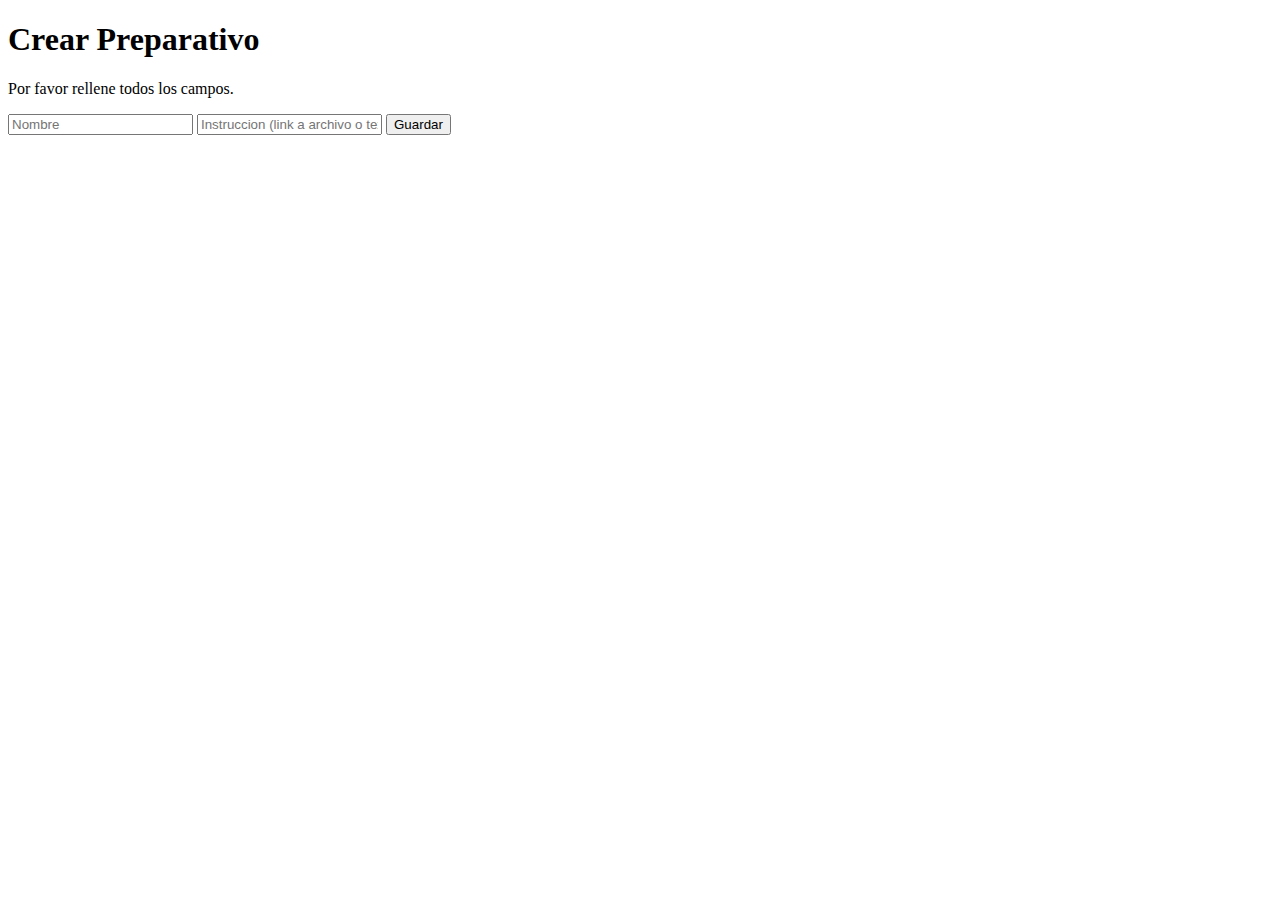
<file: target/classes/templates/admin/crearPrepa.html>
<!DOCTYPE html>
<html lang="es-AR" xmlns:th="https://www.thymeleaf.org" xmlns:layout="http://www.ultraq.net.nz/thymeleaf/layout" layout:decorate="~{layout/layout}">
<head>
<meta charset="UTF-8">
<meta http-equiv="X-UA-Compatible" content="IE=edge">
<meta name="viewport" content="width=device-width, initial-scale=1, shrink-to-fit=no">
<title>Analisis</title>
</head>
<body>
	<div class="container-fluid" layout:fragment="contenido">
		<div class="card shadow mb-4 mx-auto" style="width: 50rem;">
			<div class="card-header py-3">
				<div class="row">
					<div class="col">
						<h1 class="h3 mb-2 text-gray-800">Crear Preparativo</h1>
					</div>
				</div>
			</div>
			<div class="card-body">
				<p>Por favor rellene todos los campos.</p>
				<p th:if="${error != null}" th:text="${error}"></p>
				
				<form th:action="@{/admin/preparativos/save}" method="POST">

					<input type="text" name="nombre" placeholder="Nombre" class="form-control mb-1"> 
					<input type="text" name="instruccion" placeholder="Instruccion (link a archivo o texto)" class="form-control mb-1">
					<button type="submit" class="btn btn-primary">Guardar</button>

				</form>
			</div>
		</div>
	</div>
</body>
</html>
</file>
